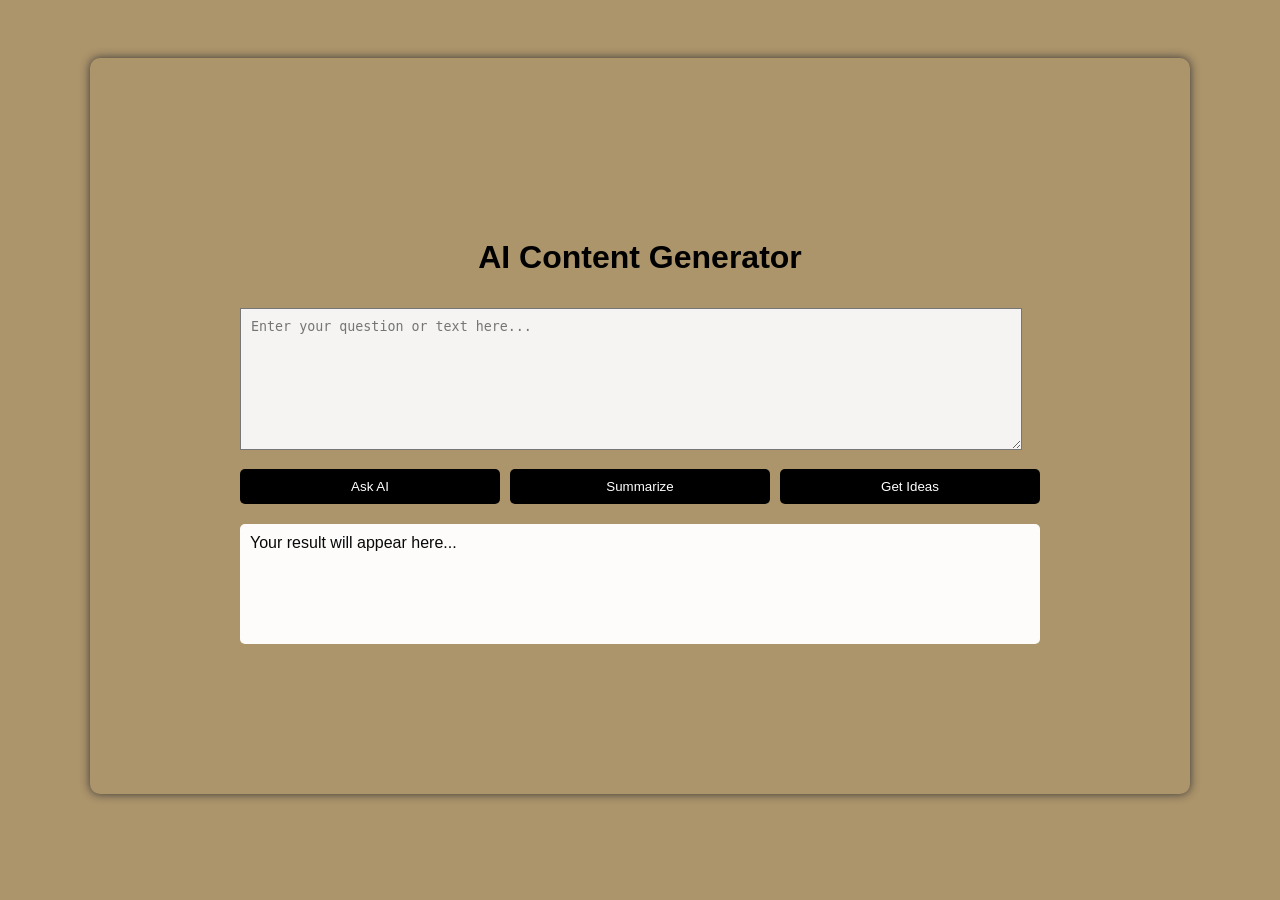
<file: index.html>
<!DOCTYPE html>
<html lang="en">

<head>
  <meta charset="UTF-8">
  <meta name="viewport" content="width=device-width, initial-scale=1.0">

  <title>AI Content Generator</title>

  <link rel="stylesheet" href="style.css">
</head>

<body>

  <div class="container">

    <h1> AI Content Generator</h1>

    <textarea
      id="inputText"
      placeholder="Enter your question or text here..."
    ></textarea>


    <div class="buttons">

      <button onclick="generateContent('answer')">
        Ask AI
      </button>

      <button onclick="generateContent('summary')">
        Summarize
      </button>

      <button onclick="generateContent('ideas')">
        Get Ideas
      </button>

    </div>


    <div id="result">
      Your result will appear here...
    </div>

  </div>


  <script src="script.js"></script>

</body>

</html>
</file>
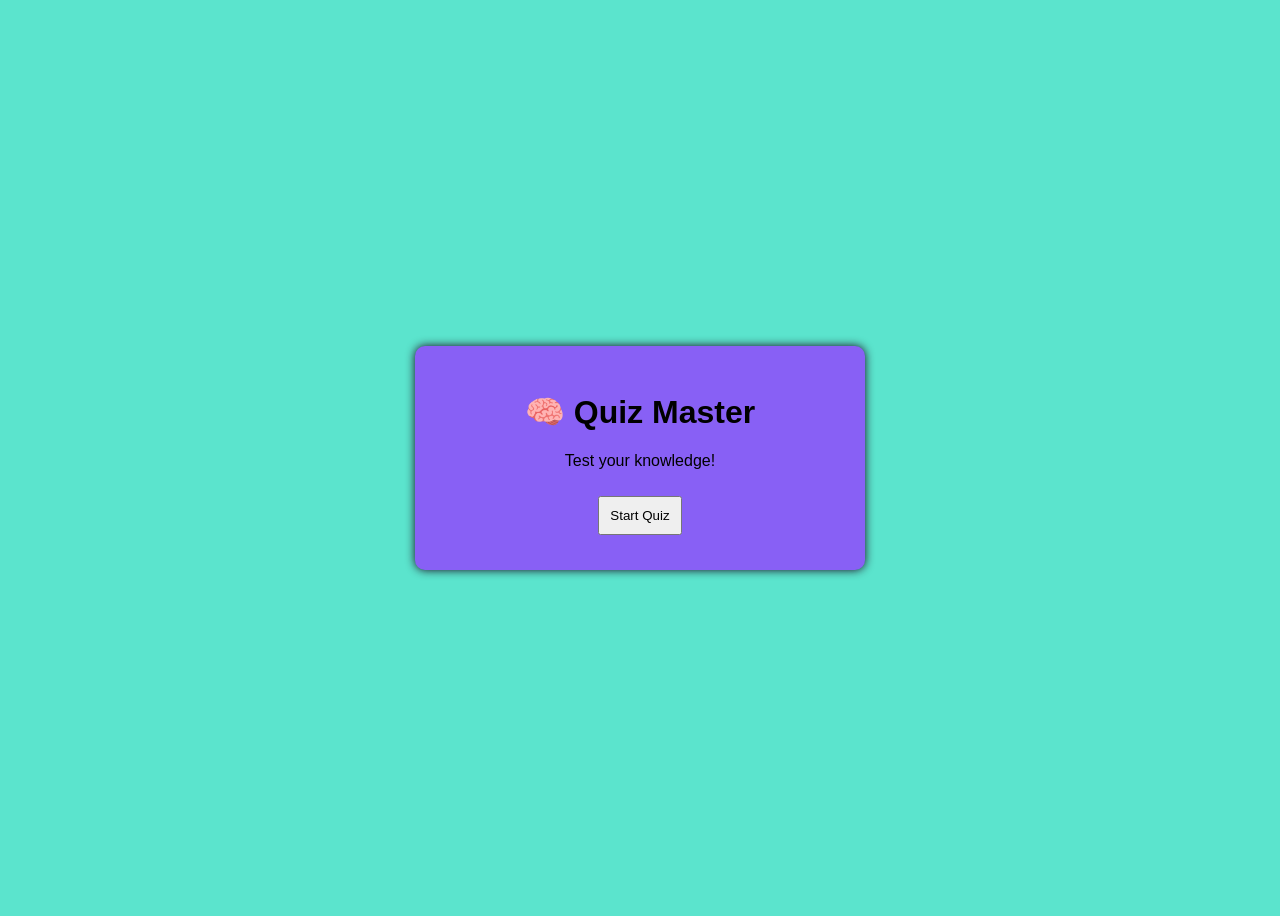
<file: phase 3/index.html>
<!DOCTYPE html>
<html lang="en">
<head>
  <meta charset="UTF-8">
  <title>Quiz Master</title>
  <link rel="stylesheet" href="style.css">
</head>
<body>

  <div class="container">
    <h1>🧠 Quiz Master</h1>
    <p>Test your knowledge!</p>

    <button onclick="startQuiz()">Start Quiz</button>
  </div>

  <script>
    function startQuiz() {
      window.location.href = "quiz.html";
    }
  </script>

</body>
</html>
</file>
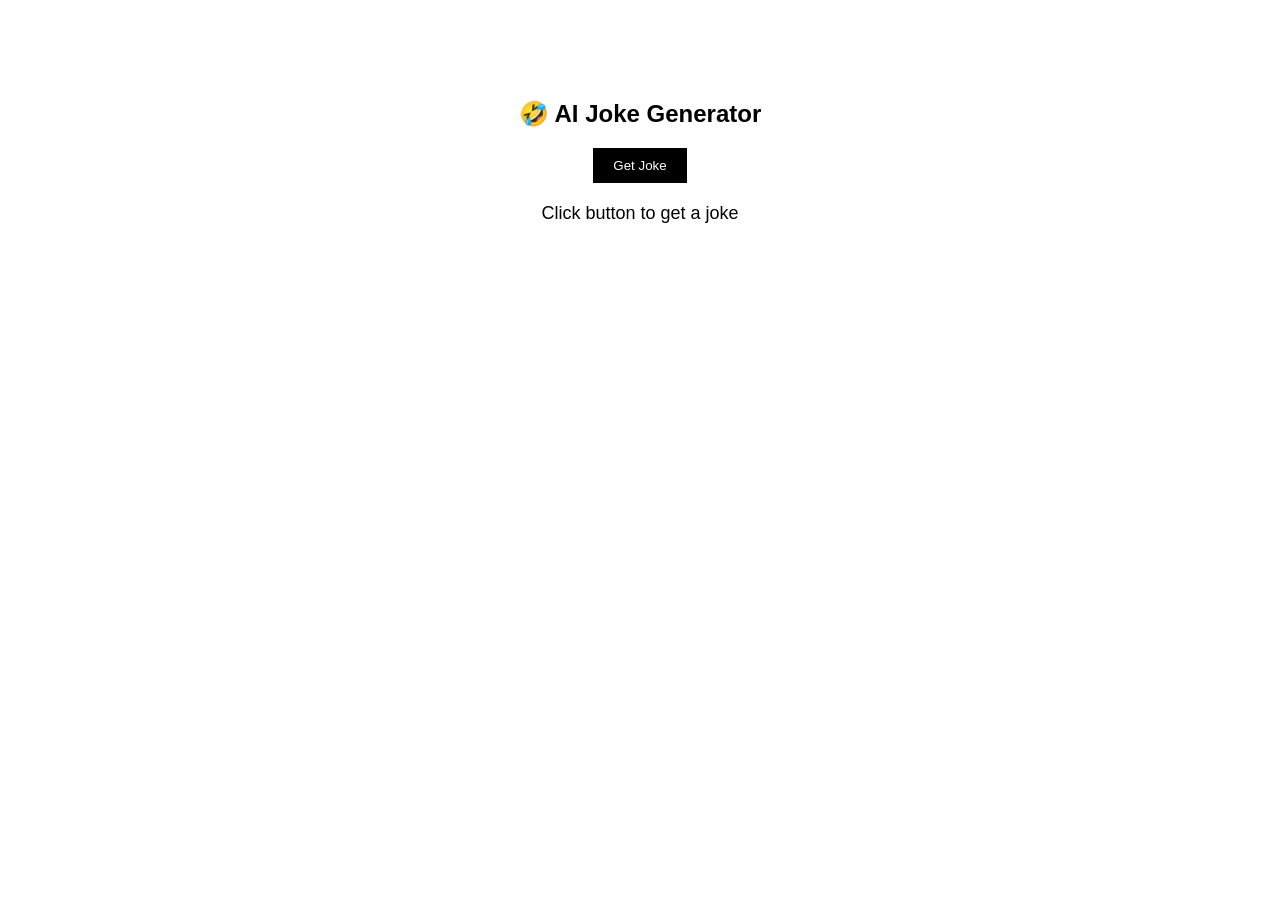
<file: mini 1.html>
<!DOCTYPE html>
<html>
<head>
  <title>AI Joke Generator</title>
  <link rel="stylesheet" href="mini1.css">
</head>
<body>

  <h2>🤣 AI Joke Generator</h2>

  <button id="btn">Get Joke</button>

  <p id="output">Click button to get a joke</p>

  <script src="mini 1.js"></script>
</body>
</html>
</file>
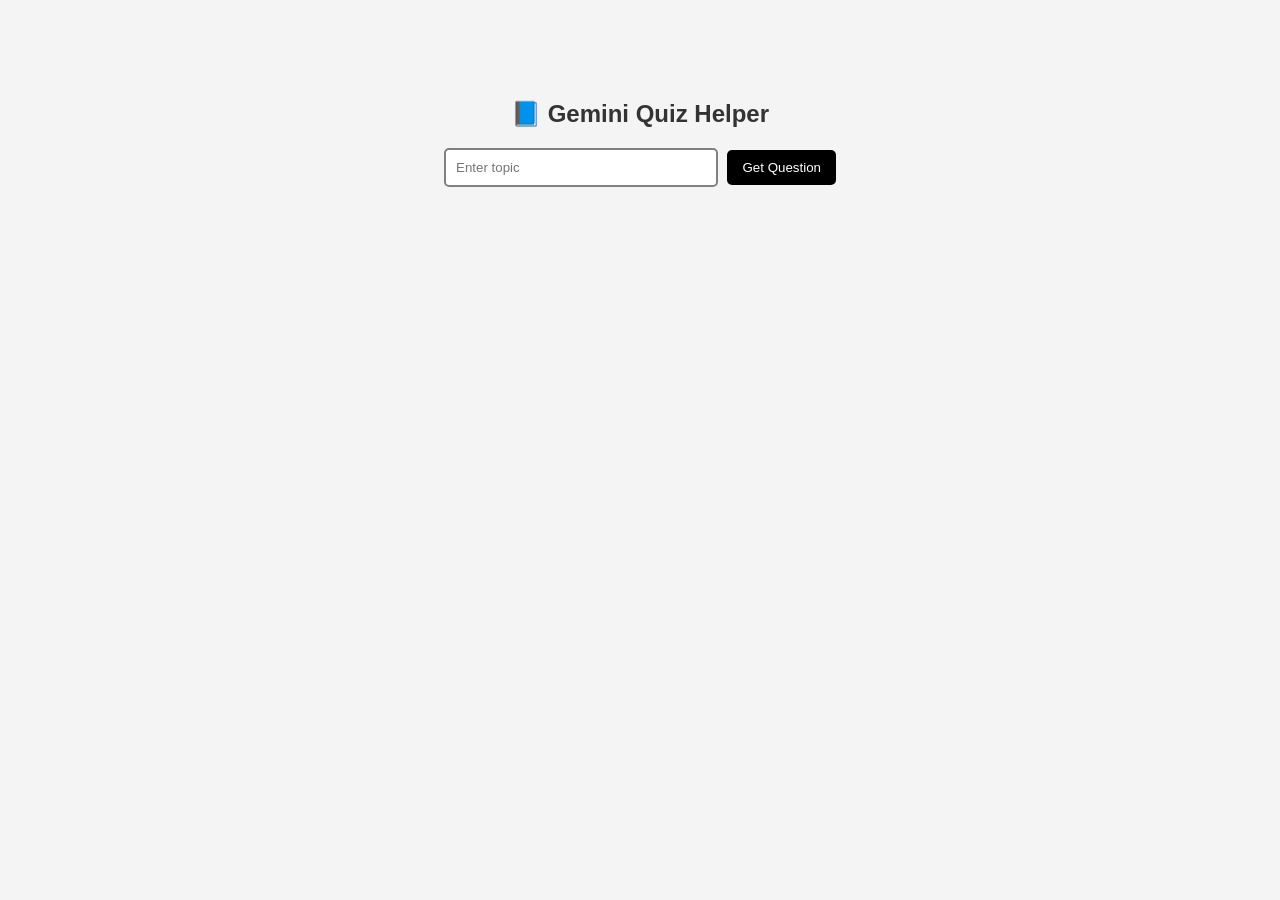
<file: mini 2.html>
<!DOCTYPE html>
<html>
<head>
  <title>Quiz Helper</title>
  <link rel="stylesheet" href="mini 2.css">
</head>
<body>

  <h2>📘 Gemini Quiz Helper</h2>

  <input id="topic" placeholder="Enter topic">
  
  <button id="btn">Get Question</button>

  <p id="output"></p>

  <script src="mini 2.js"></script>

</body>
</html>
</file>
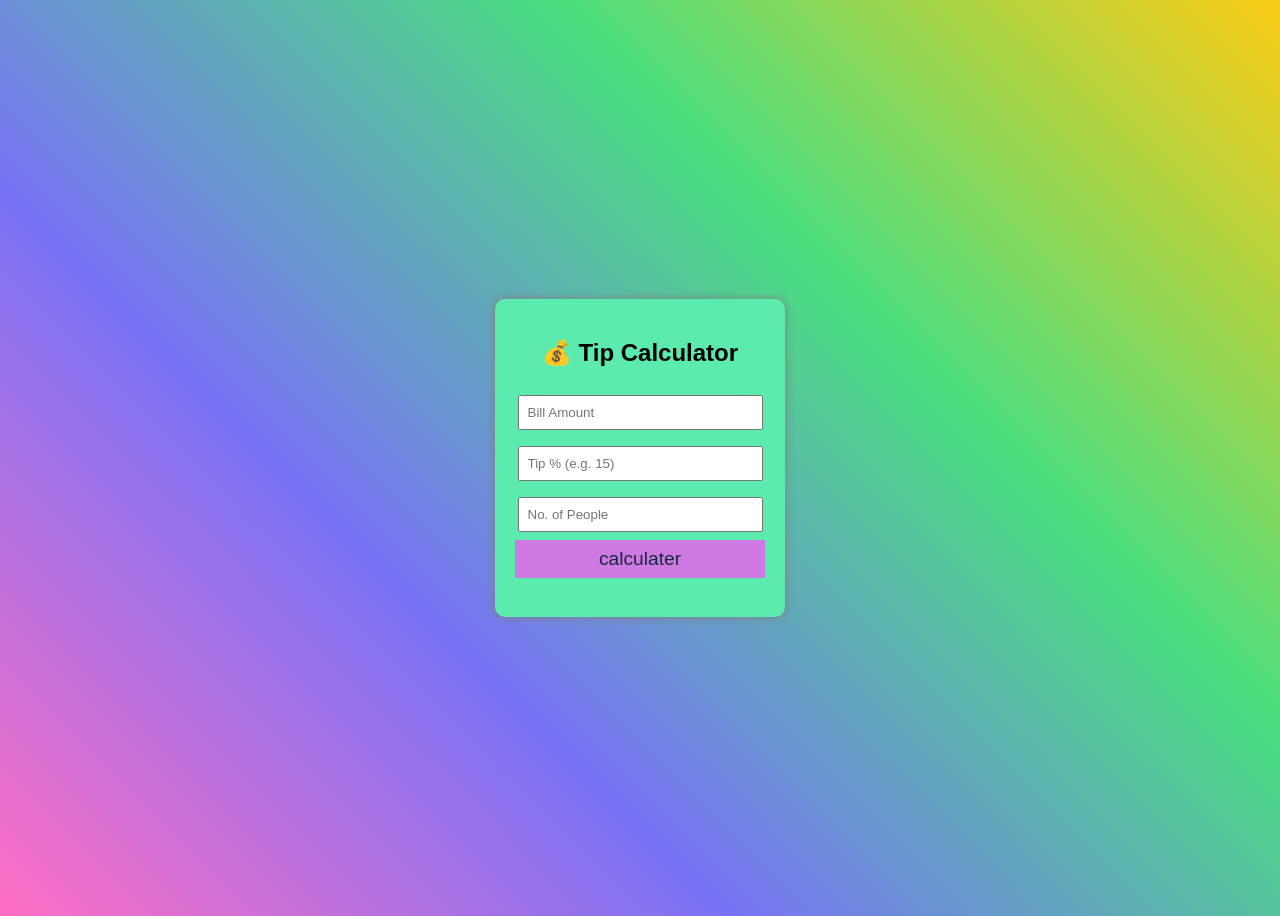
<file: phase 3/hello.html>
<!-- mini 2nd -->

<!DOCTYPE html>
<html lang="en">
<head>
  <meta charset="UTF-8">
  <meta name="viewport" content="width=device-width, initial-scale=1.0">
  <title>tip calculater</title>
  <link rel="stylesheet" href="hello.css">
</head>
  <body>

  <div class="box">
    <h2>💰 Tip Calculator</h2>

    <input id="bill" placeholder="Bill Amount">
    <input id="tip" placeholder="Tip % (e.g. 15)">
    <input id="people" placeholder="No. of People">
    <button>calculater</button>

    <h3 id="result"></h3>
  </div>

  <script src="hello.js"></script>
</body>
</html>
</file>
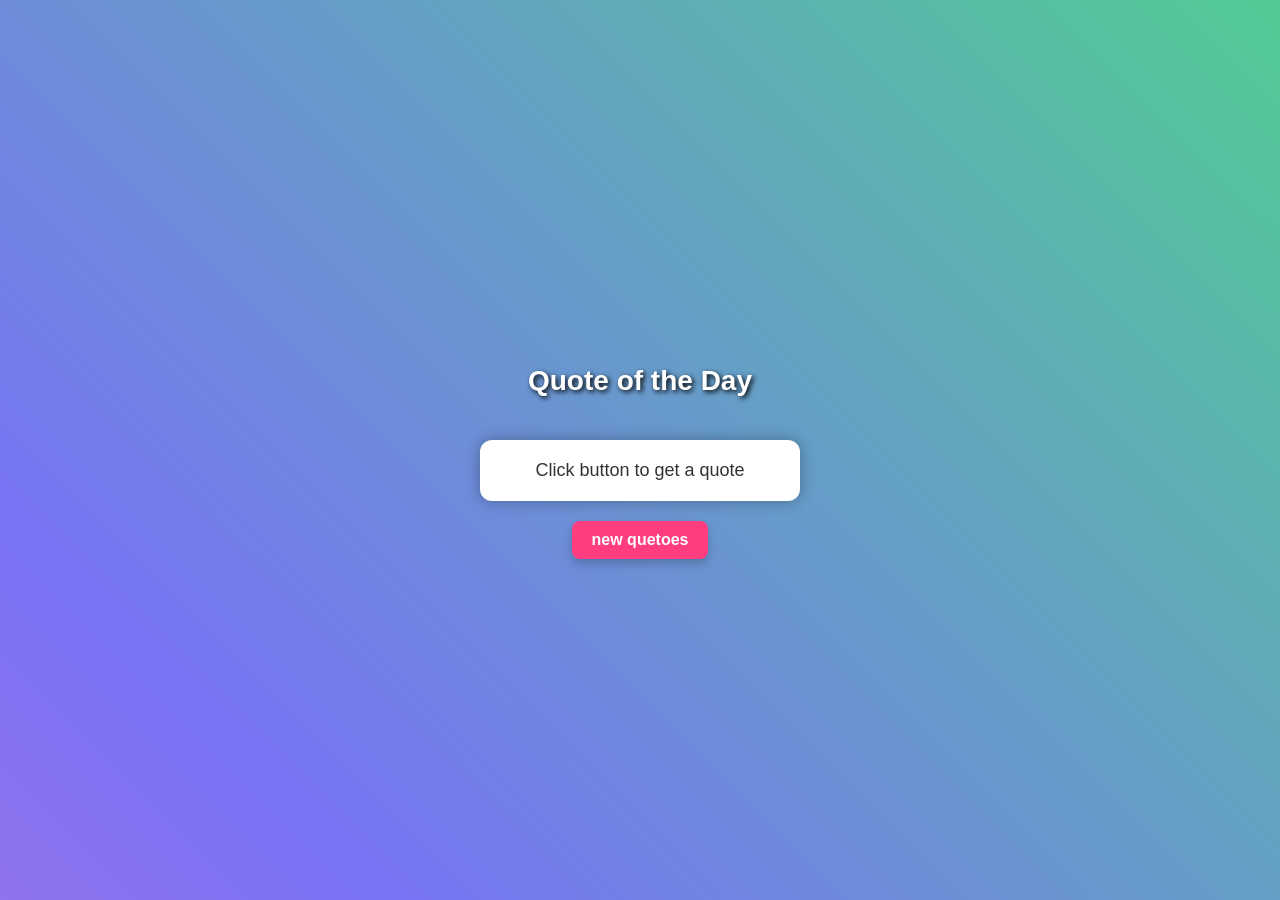
<file: phase 3/quete.html>
<!DOCTYPE html>
<html lang="en">
<head>
  <meta charset="UTF-8">
  <meta name="viewport" content="width=device-width, initial-scale=1.0">
  <title>quetoes</title>
  <link rel="stylesheet" href="quete.css"
</head>
<body>

<h2>Quote of the Day</h2>
<div id="quote">Click button to get a quote</div>

<button>new quetoes</button>
 
<script src="quete.js">

</script>
  
</body>
</html>
</file>
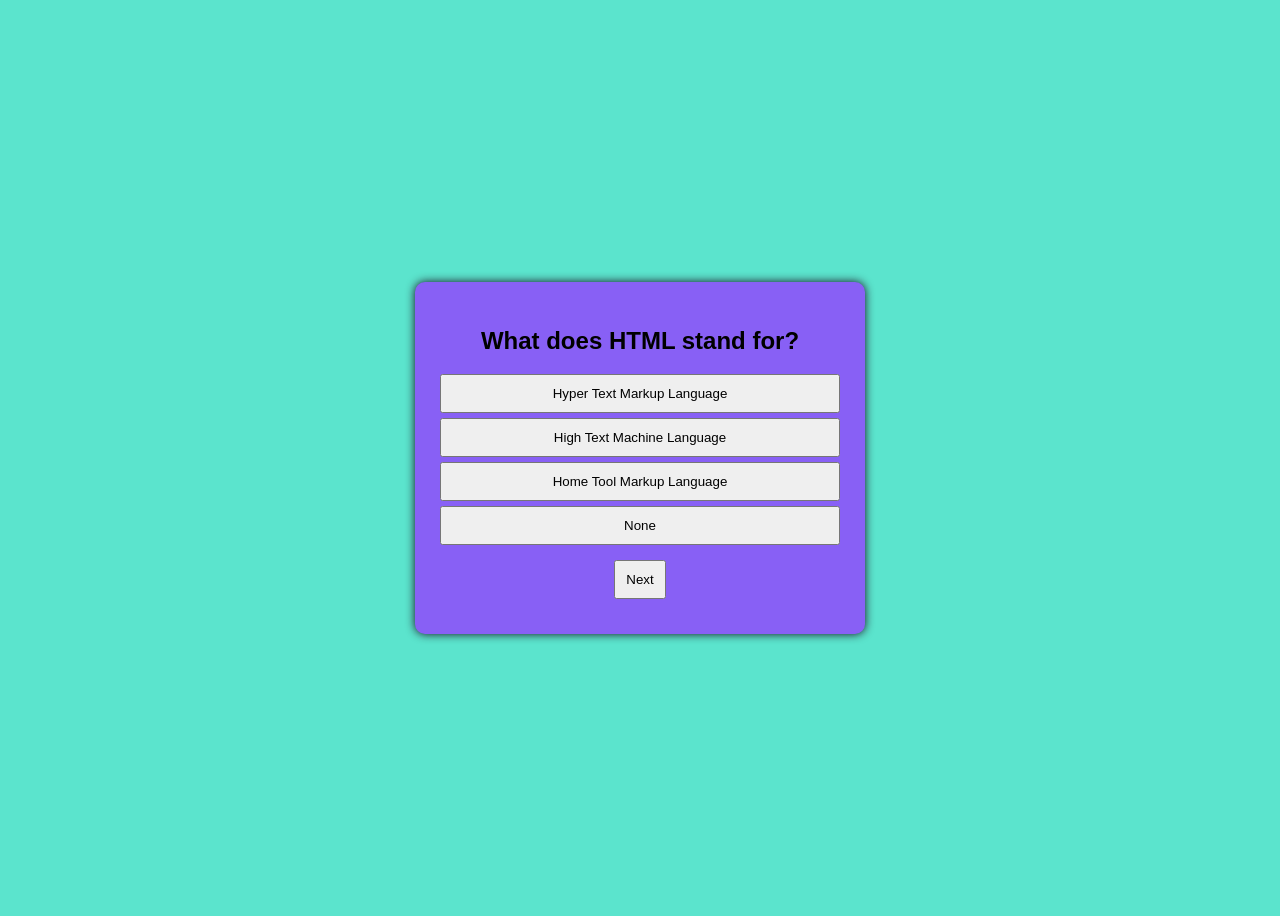
<file: phase 3/quiz.html>
<!DOCTYPE html>
<html lang="en">
<head>
  <meta charset="UTF-8">
  <title>Quiz</title>
  <link rel="stylesheet" href="style.css">
</head>
<body>

  <div class="container">

    <h2 id="question">Question</h2>

    <div id="answer-buttons"></div>

    <button id="nextBtn">Next</button>

  </div>

  <script src="script.js"></script>

</body>
</html>
</file>
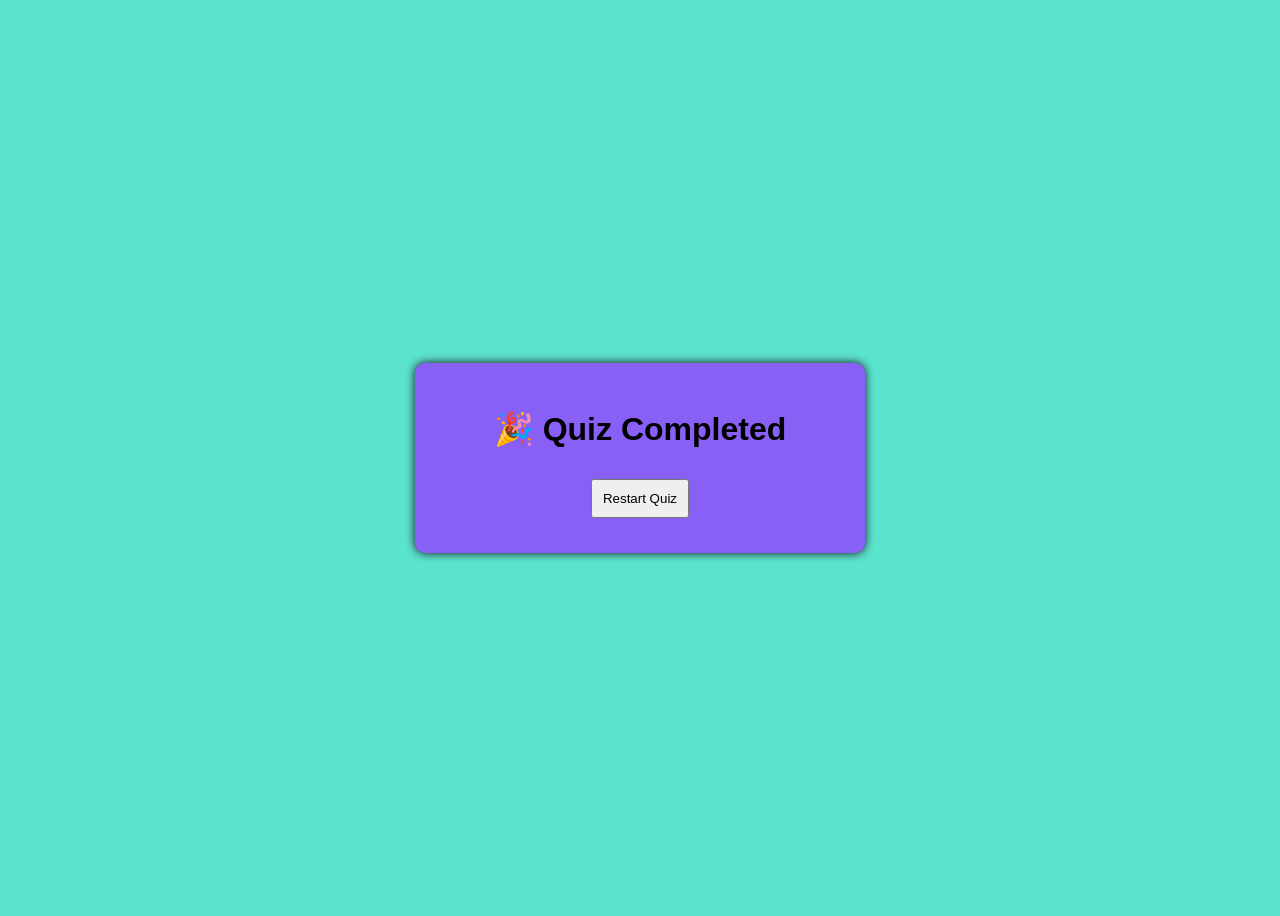
<file: phase 3/result.html>
<!DOCTYPE html>
<html lang="en">
<head>
  <meta charset="UTF-8">
  <title>Result</title>
  <link rel="stylesheet" href="style.css">
</head>
<body>

  <div class="container">

    <h1>🎉 Quiz Completed</h1>

    <h2 id="score"></h2>

    <button onclick="restartQuiz()">Restart Quiz</button>

  </div>

  <script>
    let score = localStorage.getItem("score");
    document.getElementById("score").innerText = score;

    function restartQuiz() {
      window.location.href = "index.html";
      
      let pera = document.createElement("p");
      p.innerText = "rdszexdrcftvgyhunjimknvfcdedrfctvgyhunjimk,olzesxdrcftvgybhunjmik,olzesxdrcftvgybhunjim";
    }
  </script>

</body>
</html>
</file>
<file: style.css>
body {
  font-family: Arial;
  background:#ac946b;
  display: flex;
  justify-content: center;
  padding-top: 50px;
}

.container {
  width: 800px;
  background: 9A7E6F;
  padding: 150px;
  border-radius: 10px;
  box-shadow: 0 0 10px rgb(54, 54, 54);
}

h1 {
  text-align: center;
  padding-top: 10px;
}

textarea {
  width: 95%;
  height: 120px;
  padding: 10px;
  margin-top: 10px;
  color: rgb(12, 12, 12);
  background-color: #f5f4f3;
}

.buttons {
  margin-top: 15px;
  display: flex;
  gap: 10px;
}

button {
  flex: 1;
  padding: 10px;
  border: none;
  background: black;
  color: white;
  cursor: pointer;
  border-radius: 5px;
}

button:hover {
  background: #333;
}

#result {
  margin-top: 20px;
  background: #fdfcfb;
  padding: 10px;
  border-radius: 5px;
  min-height: 100px;
  color: rgb(8, 8, 8);
}
</file>
<file: phase 3/style.css>
body {
  font-family: Arial;
  background: #5be4cd;
  display: flex;
  justify-content: center;
  align-items: center;
  height: 100vh;
}

.container {
  background: rgb(136, 96, 245);
  padding: 25px;
  width: 400px;
  border-radius: 10px;
  text-align: center;
  box-shadow: 0px 0px 10px rgb(27, 7, 27);
}

button {
  padding: 10px;
  margin: 10px;
  cursor: pointer;
}

.btn {
  display: block;
  width: 100%;
  margin: 5px 0;
}
</file>
<file: mini1.css>
body{
  font-family: Arial;
  text-align: center;
  margin-top: 100px;
}

button{
  padding: 10px 20px;
  background: black;
  color: white;
  border: none;
  cursor: pointer;
}

#output{
  margin-top: 20px;
  font-size: 18px;
}
</file>
<file: mini 2.css>
body{
  font-family: Arial;
  text-align: center;
  margin-top: 100px;
  background-color: #f4f4f4;
}

h2{
  color: #333;
}

input{
  padding: 10px;
  width: 250px;
  border: 2px solid gray;
  border-radius: 5px;
}

button{
  padding: 10px 15px;
  background-color: black;
  color: white;
  border: none;
  border-radius: 5px;
  cursor: pointer;
  margin-left: 5px;
}

button:hover{
  background-color: #444;
}

#output{
  margin-top: 30px;
  font-size: 18px;
  color: darkblue;
}
</file>
<file: phase 3/hello.css>
body {
  font-family: Arial;
 background: linear-gradient(45deg, #ff6ec4, #7873f5, #4ade80, #facc15);
   animation: bgMove 6s infinite alternate;
  display: flex;
  justify-content: center;
  align-items: center;
  height: 100vh;
}



.box {
  background: rgb(92, 235, 175);
  padding: 20px;
  border-radius: 10px;
  box-shadow: 0 0 10px gray;
  width: 250px;
  text-align: center;
}

input {
  width: 90%;
  padding: 8px;
  margin: 8px 0;
}

button {
  padding: 8px;
  width: 100%;
  background: rgb(206, 120, 228);
  color: rgb(18, 45, 56);
  border: none;
  cursor: pointer;
  font-size: larger;
}

button:hover {
  background: rgb(134, 180, 250);
}

h3 {
  margin-top: 10px;
}
</file>
<file: phase 3/quete.css>
body {
  margin: 0;
  padding: 0;
  font-family: Arial, sans-serif;
  height: 100vh;
  display: flex;
  flex-direction: column;
  justify-content: center;
  align-items: center;

  /* Bright gradient background */
  background: linear-gradient(45deg, #ff6ec4, #7873f5, #4ade80, #facc15);
  background-size: 300% 300%;
  animation: bgMove 6s infinite alternate;
}

/* background animation */
@keyframes bgMove {
  0% { background-position: left; }
  100% { background-position: right; }
}

h2 {
  color: white;
  font-size: 28px;
  text-shadow: 2px 2px 5px black;
}

#quote {
  background: white;
  color: #333;
  padding: 20px;
  margin: 20px;
  border-radius: 12px;
  width: 280px;
  text-align: center;
  font-size: 18px;
  box-shadow: 0 0 15px rgba(0,0,0,0.3);
}

button {
  padding: 10px 20px;
  border: none;
  border-radius: 8px;
  cursor: pointer;
  font-size: 16px;
  font-weight: bold;

  /* bright button */
  background: #ff3d7f;
  color: white;
  box-shadow: 0 5px 10px rgba(0,0,0,0.2);
  transition: 0.3s;
}

button:hover {
  background: #00c2ff;
  transform: scale(1.05);
}
</file>
